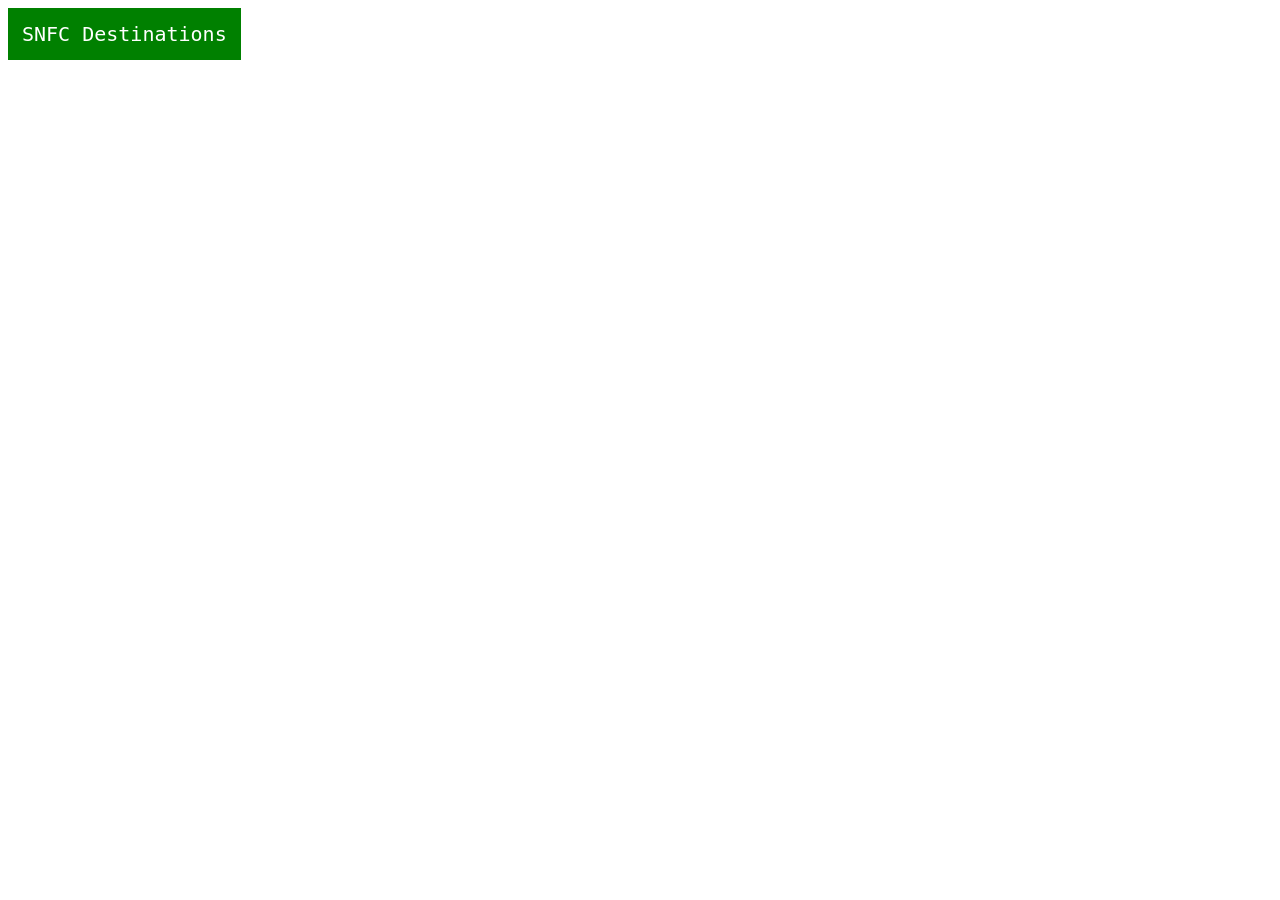
<file: menu.html>
<!DOCTYPE html>
<html lang="en">
<head>
<meta charset="UTF-8">
<meta name="viewport" content="width=device-width" initial scale=1.0>
<title>SNCF</title>

<link rel="stylesheet" href="menu.css">
  
</head>
  
<body>
<div class="dropdown">
<button class="dropdownBtn">SNFC Destinations</button> 
<div class="dropdownItems">
<a href="#">Paris</a>
<a href="#">Lyon</a> 
</div>
</div>
</body>
</html>
</file>
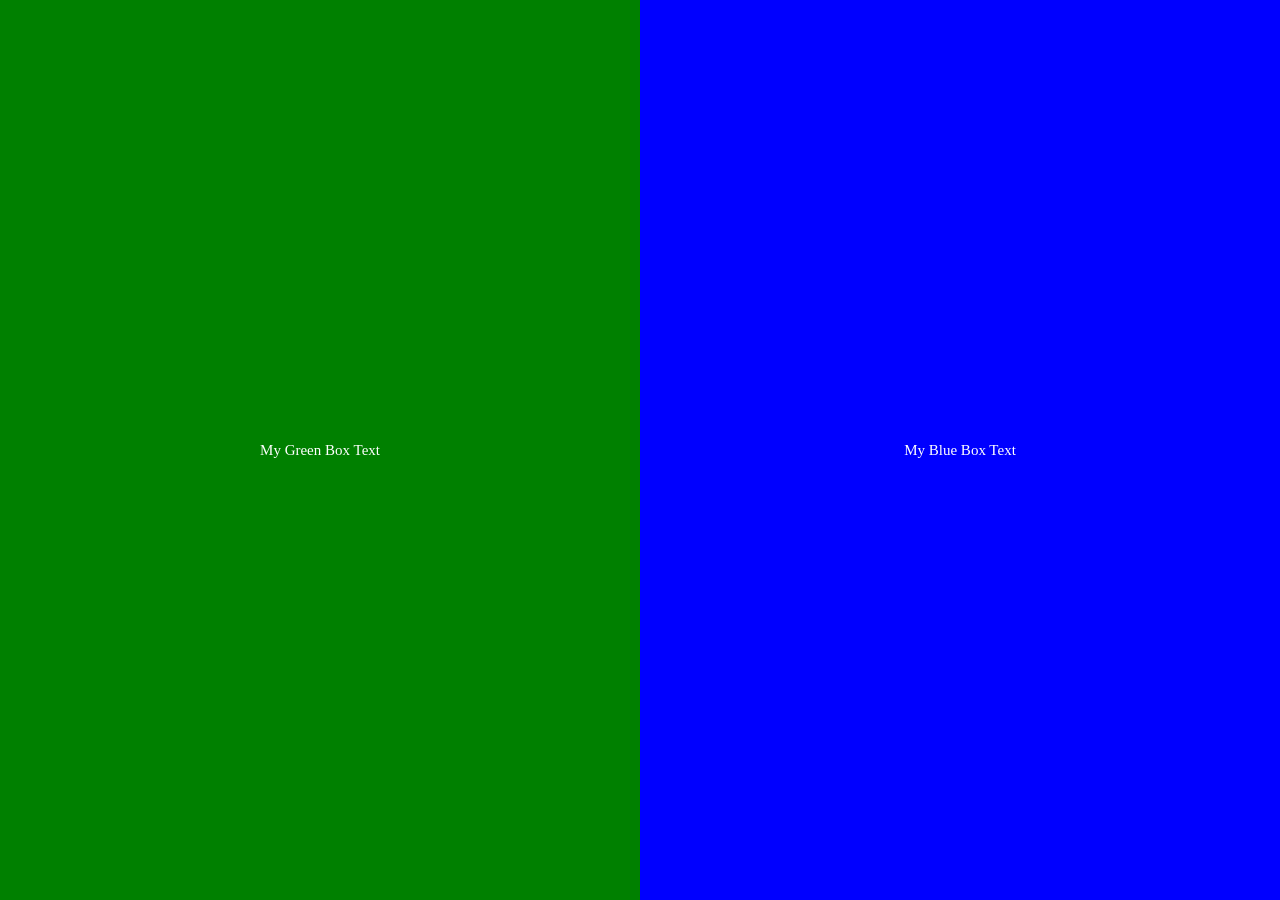
<file: responsive.html>
<!DOCTYPE html>
<html>
<head>
<title>Two Boxes</title>

  
<link rel="stylesheet" href="responsive.css">
</head>
<body>

  
<table>
<tr>
<td style="background-color:green;">My Green Box Text</td>
<td style="background-color:blue;">My Blue Box Text</td> 
</tr>
</table>

</body>
</html>
</file>
<file: menu.css>
.dropdown {
  position: relative;
  font-family:monospace;
}

.dropdownBtn {
 background-color: green;
 color: white;
 padding:14px;
 font-size:20px;
 font-family:monospace;
  border: none;
  cursor: pointer;
}

.dropdownItems {
 display:none;
 position:absolute;
 background-color:white;
 min-width: 180px;
 box-shadow: 0px 6px 12px 0px rgba(0,0,0,0,2);
}

.dropdownItems a {
color: black;
padding: 16px;
text-decoration:none;
display:block;
}

.dropdownItems a:hover {
background-color: antique-white;
}

.dropdown:hover .dropdownItems {
display:block;
}

.dropdown:hover .dropdownBtn {
background-color:blue;
}
</file>
<file: responsive.css>
table {
width:100%;
height:100%;
border-collapse:collapse;
position:absolute;
top: 0;
bottom:0;
left:0;
right:0;
}

td {
border:2px;
padding:30px;
text-align:center;
font-size: 15px
color: white;
width: 50%;
}

table {
width:100%;
height:100%;
border-collapse:collapse;
}

td {
border:2px;
padding:30px;
text-align:center;
font-size:15px;
color:white;
}
</file>
